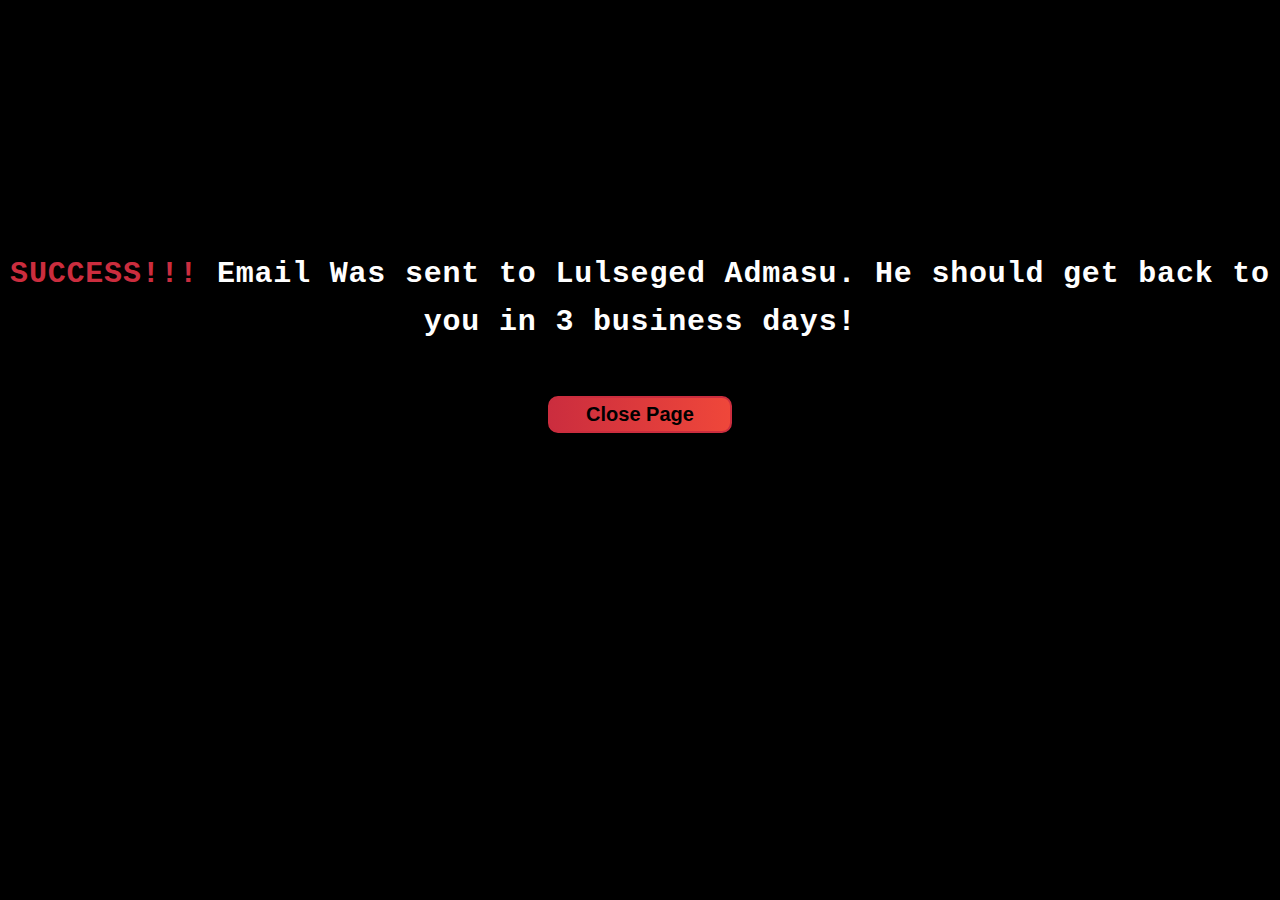
<file: submit/index.html>
<!DOCTYPE html>
<html lang="en">
<head>
    <meta charset="UTF-8">
    <meta http-equiv="X-UA-Compatible" content="IE=edge">
    <meta name="viewport" content="width=device-width, initial-scale=1.0">
    <title>Form Submitted</title>
    <link rel="stylesheet" href="form_submitted.css">
    <link rel="icon" type="image/png" href="C:\Users\admasul1\Desktop\Lul\Projects\WebDEV Journey\Portfolio/img/mag.webp">

</head>
<body>
    <div id="form-submitted">
        <p><span>SUCCESS!!!</span> Email Was sent to Lulseged Admasu. He should get back to you in 3 business days!</p>
        <button class="btn-md" type="button" 
        onclick="window.open('', '_self', ''); window.close();">Close Page</button>
    </div> 
</body>
</html>
</file>
<file: submit/form_submitted.css>
body {
   
    text-align: center;
    font-family: 'Courier New', Courier, monospace;
    background-color: black;
    color: white;
    line-height: 1.6;
    letter-spacing: .8px;
    font-size: 30px;
    font-weight: 800;
    margin-top: 250px;
 }
#form-submitted span{
    color: #cb2d3e;
} 
.btn-md {
    display: inline-block;
    background: linear-gradient(to right, #cb2d3e, #ef473a);
    color: black;
    font-size: 20px;
    font-weight: bold;
    padding: 5px 36px;
    margin-top: 20px;
    border: 2px solid #cb2d3e;
    border-radius: 10px;
    transition: all 0.3s ease;
}
.btn-md:hover {
    color: #cb2d3e;
    background: none;
}
</file>
